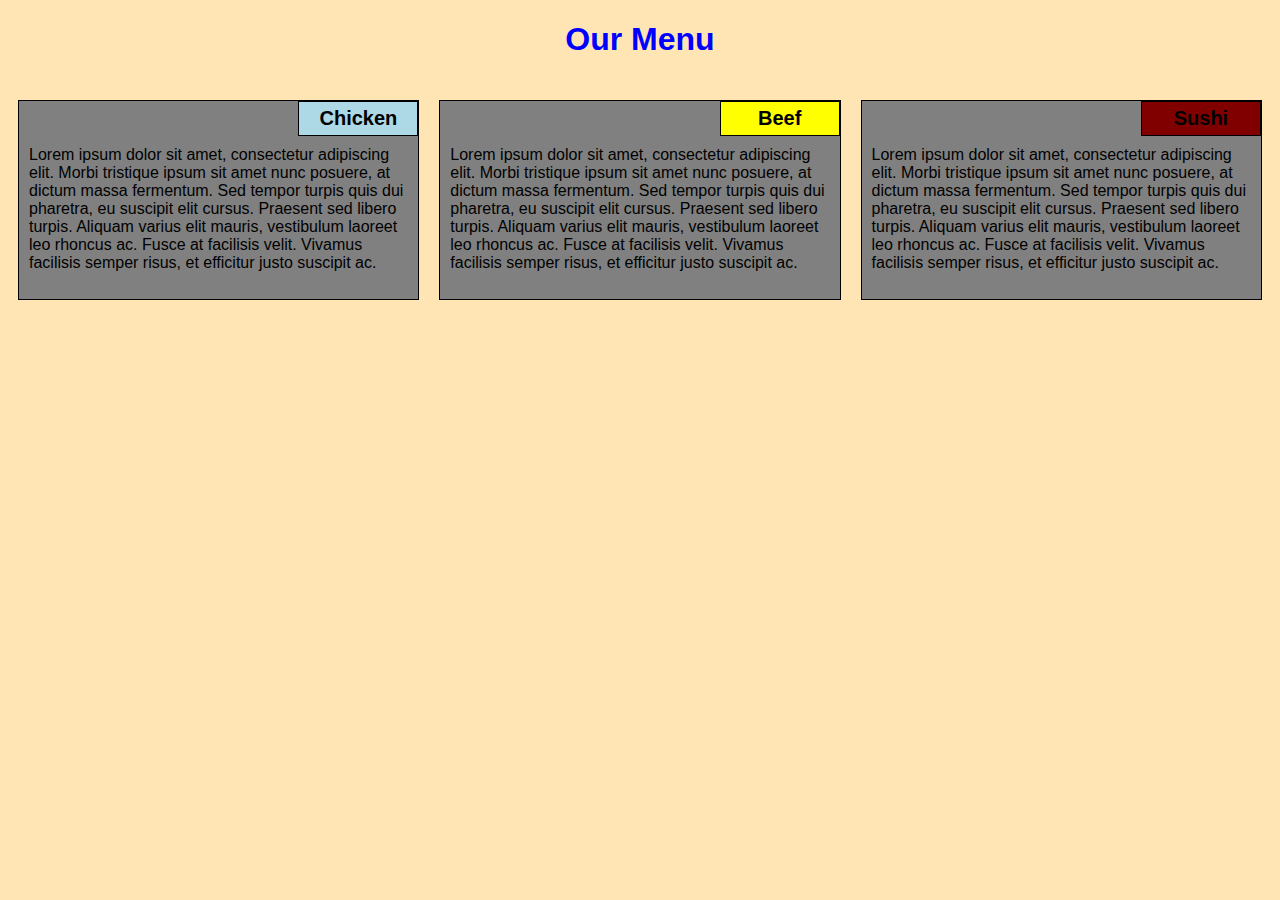
<file: module2-solution/index.html>
<!DOCTYPE html>
<html>
<head>
	<meta charset="utf-8">
	<meta name="viewport" content="width=device-width,initial-scale=1">
	<title>Assignment-2 solution</title>
	<link rel="stylesheet" href="stylesheet.css">
	
</head>
<body>
	<h1>Our Menu</h1>
	<div class="row">
	<div class="container col-lg-4 col-md-6 col-sm-12">
		<section>
		<div id="chicken">
			Chicken
		</div>
		<p>
			Lorem ipsum dolor sit amet, consectetur adipiscing elit. Morbi tristique ipsum sit amet nunc posuere, at dictum massa fermentum. Sed tempor turpis quis dui pharetra, eu suscipit elit cursus. Praesent sed libero turpis. Aliquam varius elit mauris, vestibulum laoreet leo rhoncus ac. Fusce at facilisis velit. Vivamus facilisis semper risus, et efficitur justo suscipit ac. 
		</p>
		</section>
	</div>
	<div class="container col-lg-4 col-md-6 col-sm-12">
		<section>
		<div id="beef">
			Beef
		</div>
		<p>
			Lorem ipsum dolor sit amet, consectetur adipiscing elit. Morbi tristique ipsum sit amet nunc posuere, at dictum massa fermentum. Sed tempor turpis quis dui pharetra, eu suscipit elit cursus. Praesent sed libero turpis. Aliquam varius elit mauris, vestibulum laoreet leo rhoncus ac. Fusce at facilisis velit. Vivamus facilisis semper risus, et efficitur justo suscipit ac. 
		</p>
		</section>
	</div>
	<div class="container col-lg-4 col-md-12 col-sm-12">
		<section>
		<div id="sushi">
			Sushi
		</div>
		<p>
			Lorem ipsum dolor sit amet, consectetur adipiscing elit. Morbi tristique ipsum sit amet nunc posuere, at dictum massa fermentum. Sed tempor turpis quis dui pharetra, eu suscipit elit cursus. Praesent sed libero turpis. Aliquam varius elit mauris, vestibulum laoreet leo rhoncus ac. Fusce at facilisis velit. Vivamus facilisis semper risus, et efficitur justo suscipit ac. 
		</p>
		</section>
	</div>
	</div>
</body>
</html>
</file>
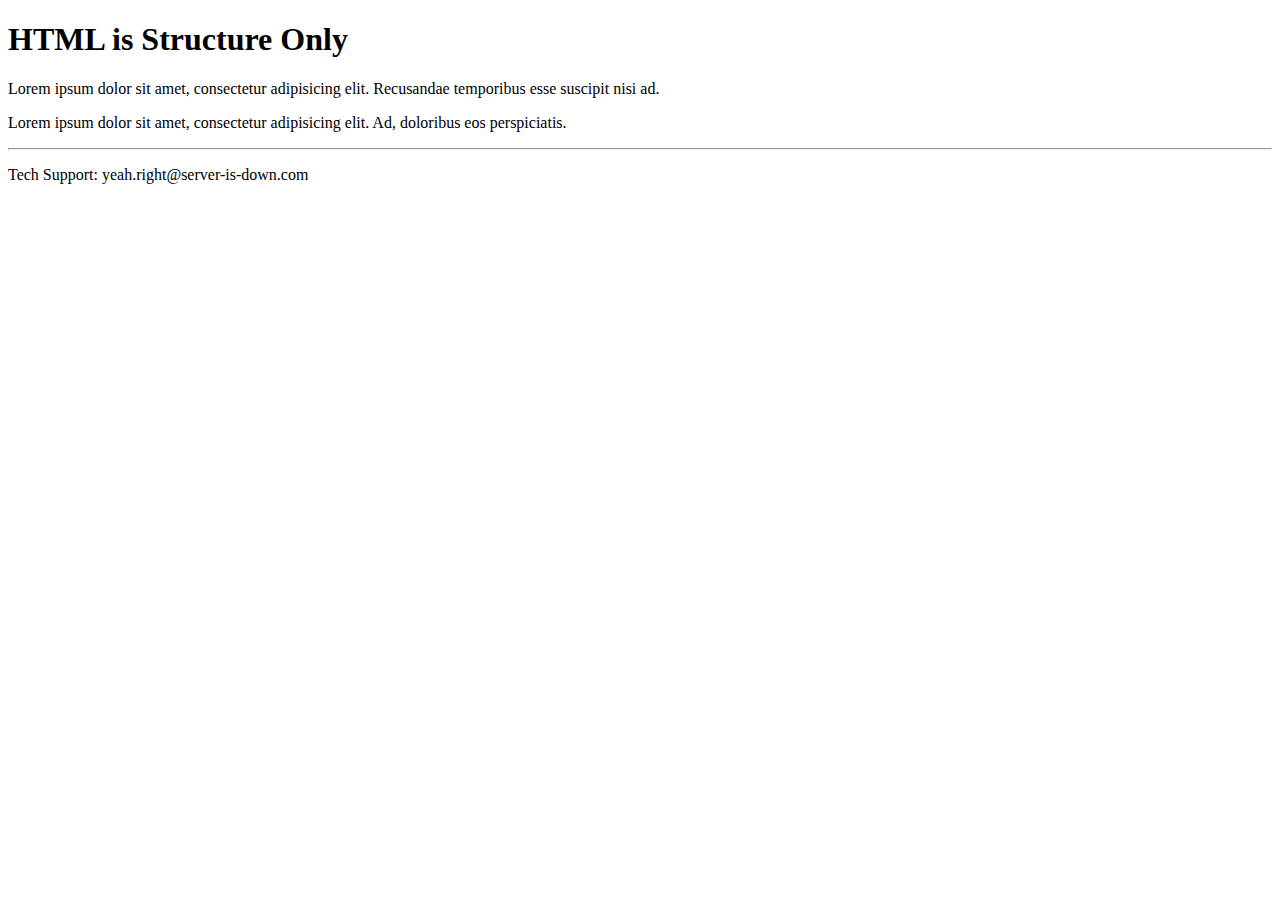
<file: site/index.html>
<!doctype html>
<html>
  <head>
    <title>HTML is Structure Only (Before)</title>
  </head>
  <body>
    <h1>HTML is Structure Only</h1>
    <p>Lorem ipsum dolor sit amet, consectetur adipisicing elit. Recusandae temporibus esse suscipit nisi ad.</p>
    <p>Lorem ipsum dolor sit amet, consectetur adipisicing elit. Ad, doloribus eos perspiciatis.</p>
    <footer>
      <hr>
      <p>Tech Support: yeah.right@server-is-down.com</p>
    </footer>
  </body>
</html>
</file>
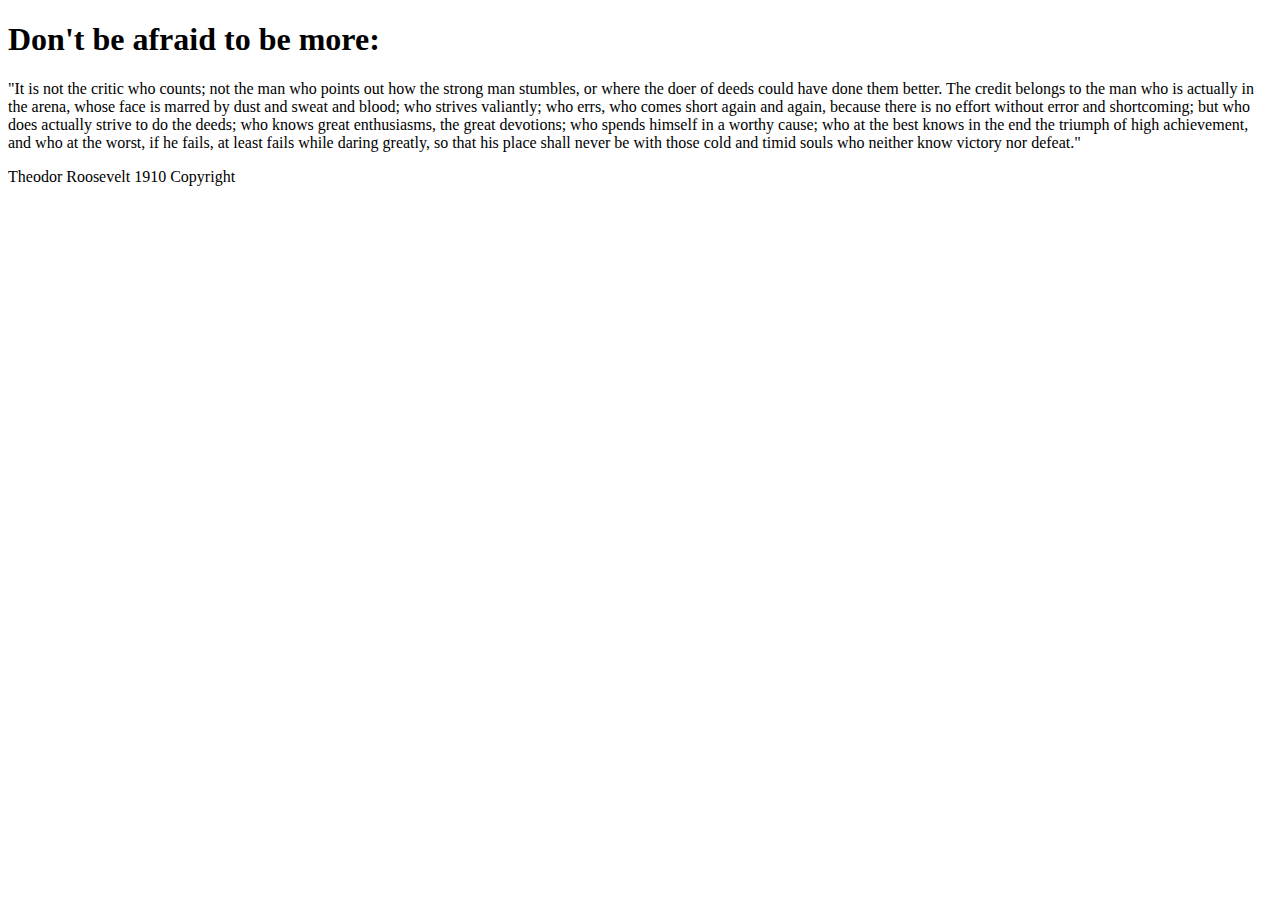
<file: site/htmlentities.html>
<!DOCTYPE html>
<html>
<head>
  <meta charset="utf-8">
  <title>HTML Entities</title>
</head>
<body>
<h1>Don't be afraid to be <then a 100% success & >more:</h1>
<p>
  "It is not the critic who counts; not the man who points out how the strong man stumbles,
  or where the doer of deeds could have done them better. The credit belongs to the man who is actually 
  in the arena, whose face is marred by dust and sweat and blood; who strives valiantly; who errs, who 
  comes short again and again, because there is no effort without error and shortcoming; but who does 
  actually strive to do the deeds; who knows great enthusiasms, the great devotions; who spends himself
  in a worthy cause; who at the best knows in the end the triumph of high achievement, and who at the 
  worst, if he fails, at least fails while daring greatly, so that his place shall never be with those
  cold and timid souls who neither know victory nor defeat."
</p>
<p>Theodor Roosevelt 1910 Copyright</p>
</body>
</html>
</file>
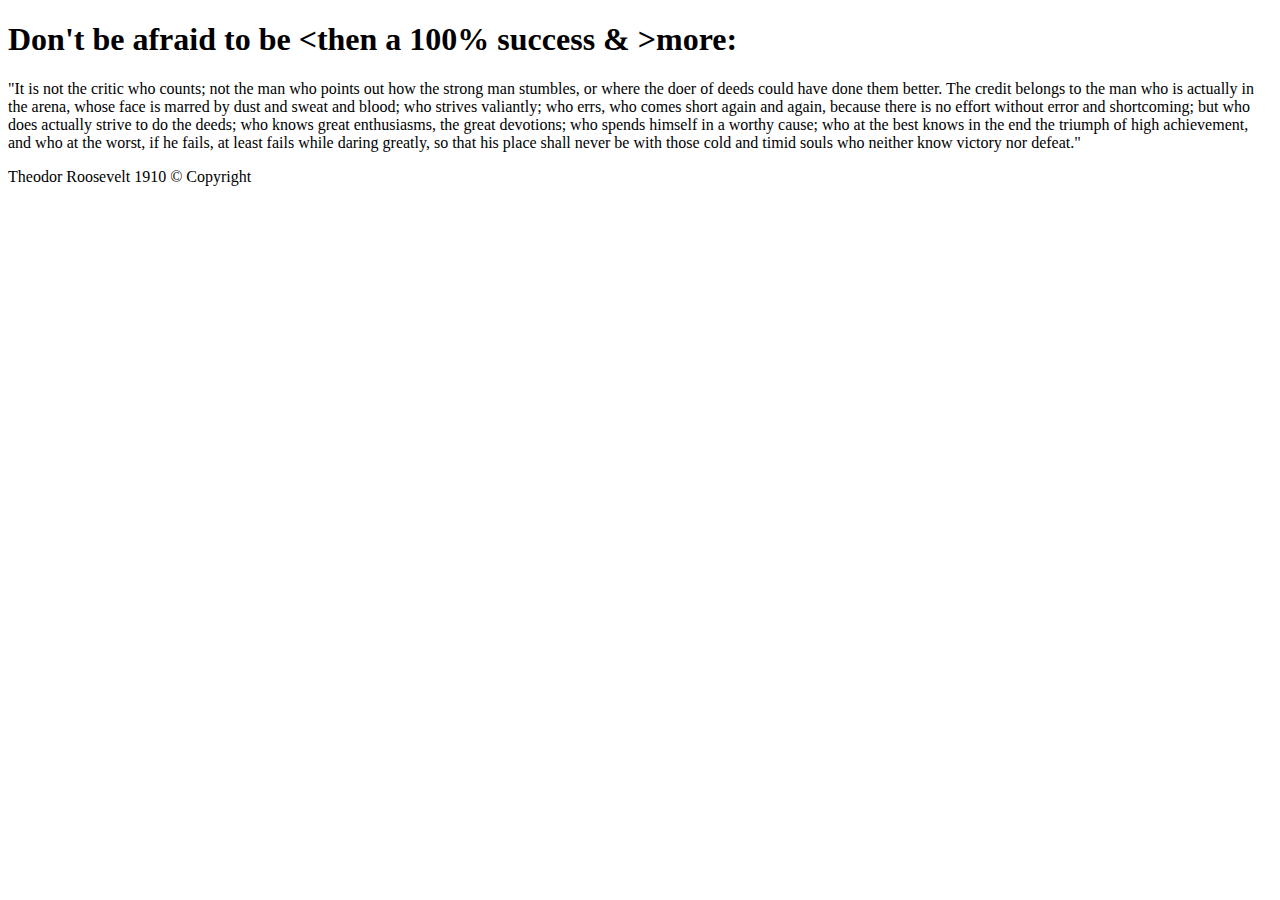
<file: site/htmlentitiesafter.html>
<!DOCTYPE html>
<html>
<head>
  <meta charset="utf-8">
  <title>HTML Entities</title>
</head>
<body>
<h1>Don't be afraid to be &lt;then a 100% success &amp; &gt;more:</h1>
<p>
  &quot;It is not the critic who counts; not the man who points out how the strong man stumbles, or where the doer of deeds could have done them better. The credit belongs to the man who is actually in the arena, whose face is marred by dust and sweat and blood; who strives valiantly; who errs, who comes short again and again, because there is no effort without error and shortcoming; but who does actually strive to do the deeds; who knows great enthusiasms, the great devotions; who spends himself in a worthy cause; who at the best knows in the end the triumph of high achievement, and who at the worst, if he fails, at least fails while daring greatly, so that his place shall never be with those cold and timid souls who neither know victory&nbsp;nor&nbsp;defeat.&quot;
</p>
<p>Theodor Roosevelt 1910 &copy; Copyright</p>
</body>
</html>
</file>
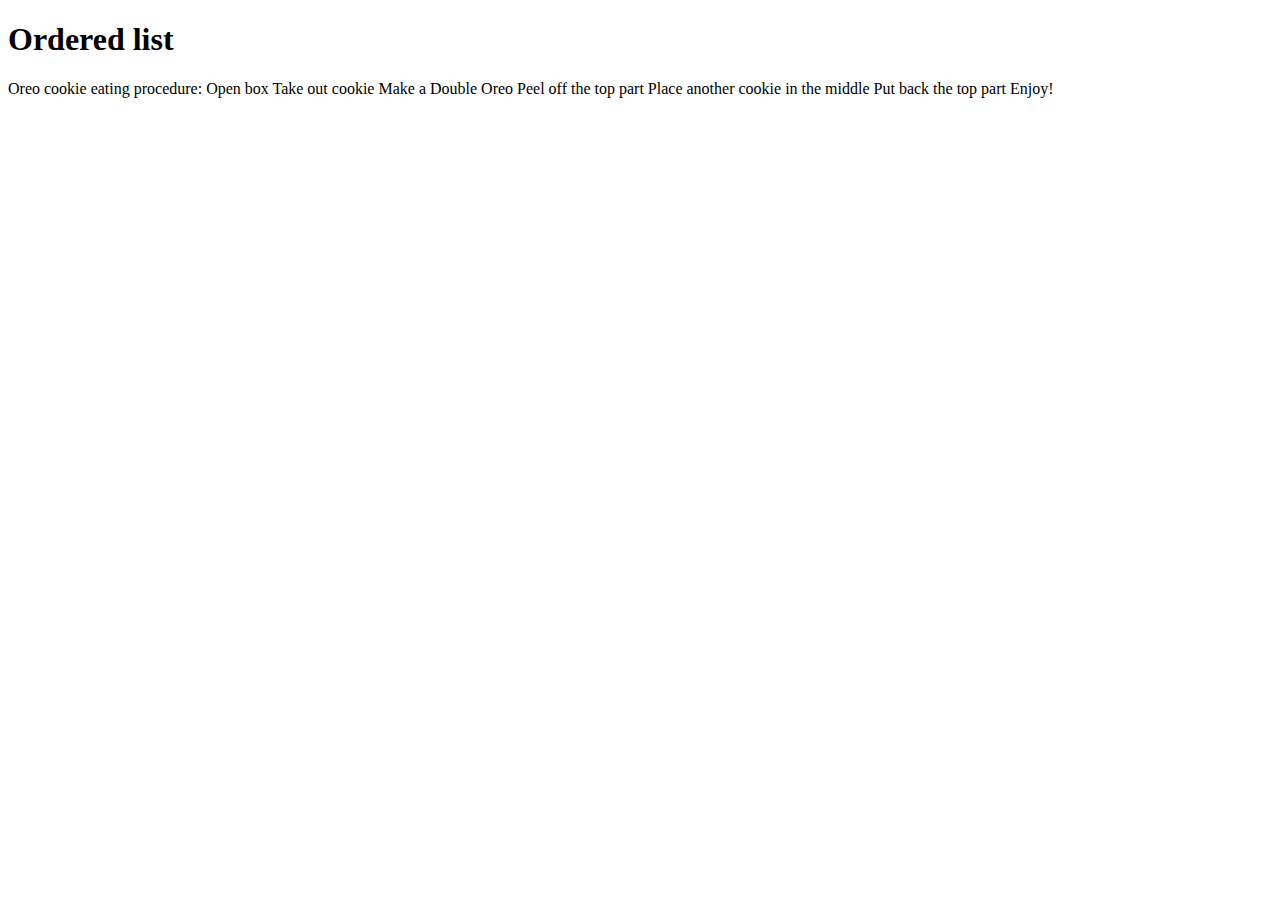
<file: site/orderlists.html>
<!DOCTYPE html>
<html>
<head>
  <meta charset="utf-8">
  <title>Ordered Lists</title>
</head>
<body>
  <h1>Ordered list</h1>
  <div>
    Oreo cookie eating procedure:
      Open box
      Take out cookie
      Make a Double Oreo
          Peel off the top part
          Place another cookie in the middle
          Put back the top part
      Enjoy!
  </div>
</body>
</html>
</file>
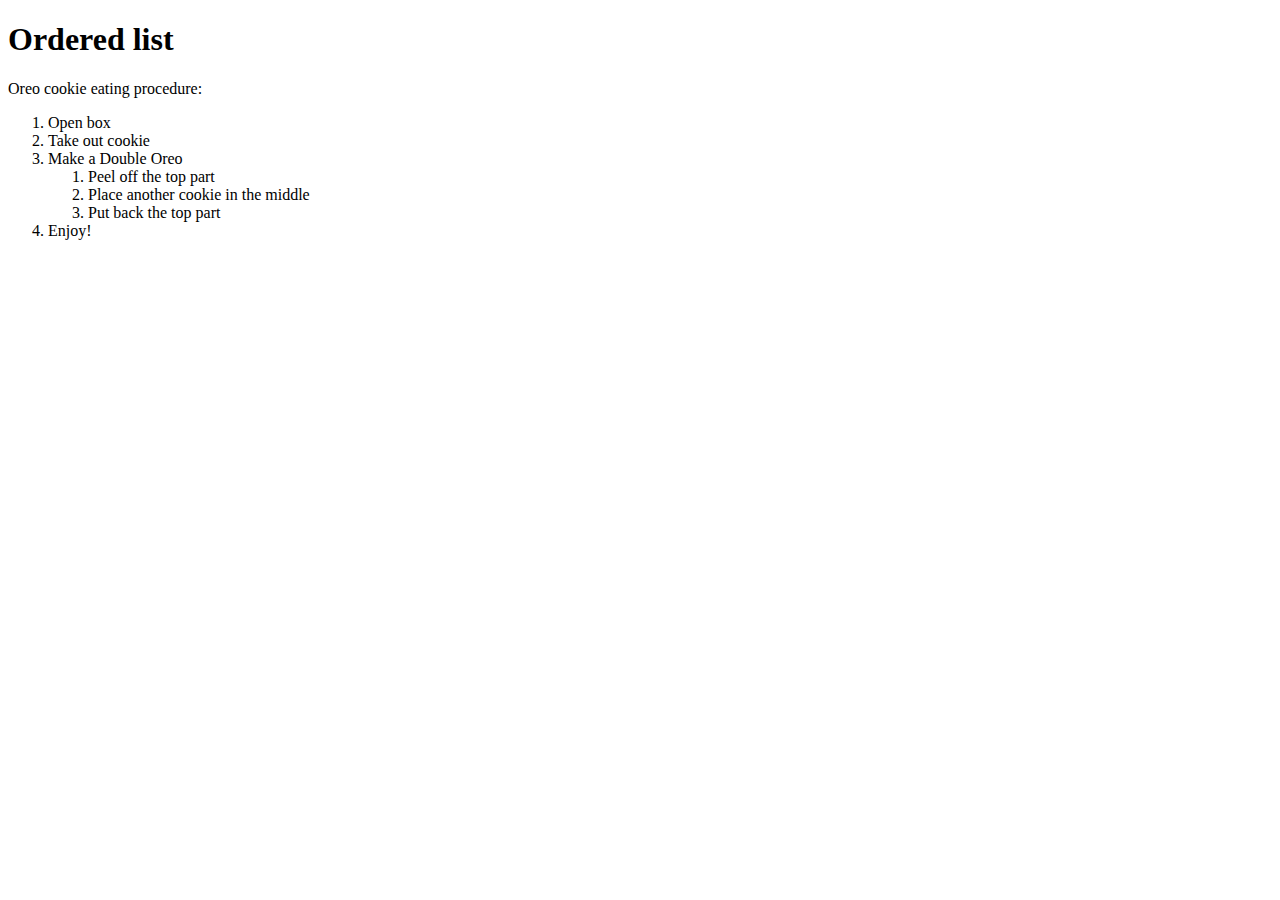
<file: site/orderlistsafter.html>
<!DOCTYPE html>
<html>
<head>
  <meta charset="utf-8">
  <title>Ordered Lists</title>
</head>
<body>
  <h1>Ordered list</h1>
  <div>
    Oreo cookie eating procedure:
    <ol>
      <li>Open box</li>
      <li>Take out cookie</li>
      <li>Make a Double Oreo
        <ol>
          <li>Peel off the top part</li>
          <li>Place another cookie in the middle</li>
          <li>Put back the top part</li>
        </ol>
      </li>
      <li>Enjoy!</li>
    </ol>
  </div>
</body>
</html>
</file>
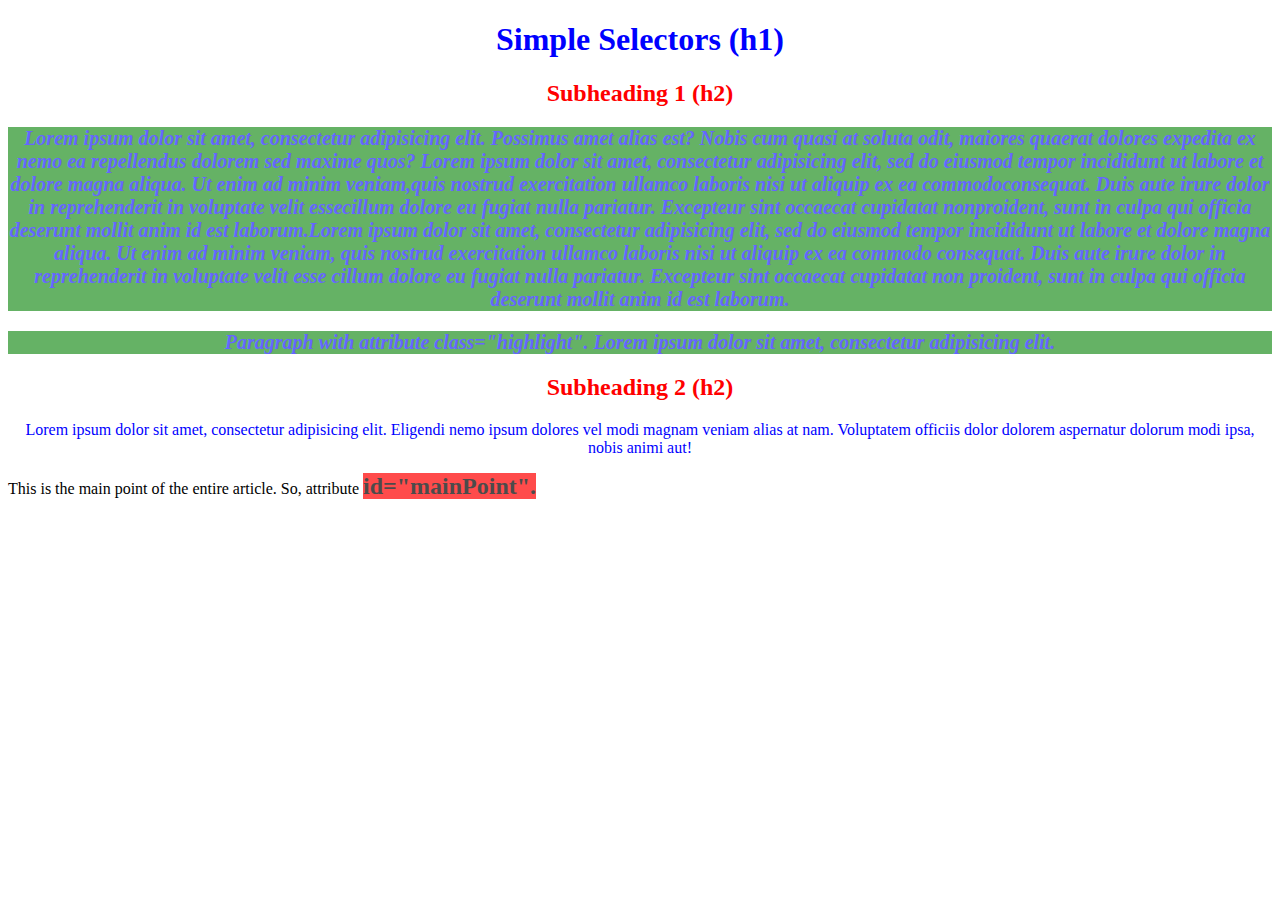
<file: site/selectorsafter.html>
<!DOCTYPE html>
<html>
<head>
<meta charset="utf-8">
<title>Simple Selectors</title>
<style>

/* all h2 elements */
h2 {
  color: red;
  text-align: center;
}


/* all with class="highlight" */
.highlight {
  font-size: 20px;
  font-weight: bold;
  font-style: italic;
  background-color: green;
  opacity: .6;
}

/* element with id="mainPoint" */
#mainPoint {
  font-size: 24px;
  font-weight: bold;
  background-color: red;
  opacity: .7;
}

/* all p AND h1 elements */
p, h1 {
  color: blue;
  text-align: center;
}

</style>
</head>
<body>

<h1>Simple Selectors (h1)</h1>
<h2>Subheading 1 (h2)</h2>
<p class="highlight">Lorem ipsum dolor sit amet, consectetur adipisicing elit. Possimus amet alias est? Nobis cum quasi at soluta odit, maiores quaerat dolores expedita ex nemo ea repellendus dolorem sed maxime quos?
Lorem ipsum dolor sit amet, consectetur adipisicing elit, sed do eiusmod tempor incididunt ut labore et dolore magna aliqua. Ut enim ad minim veniam,quis nostrud exercitation ullamco laboris nisi ut aliquip ex ea commodoconsequat. Duis aute irure dolor in reprehenderit in voluptate velit essecillum dolore eu fugiat nulla pariatur. Excepteur sint occaecat cupidatat nonproident, sunt in culpa qui officia deserunt mollit anim id est laborum.Lorem ipsum dolor sit amet, consectetur adipisicing elit, sed do eiusmod
tempor incididunt ut labore et dolore magna aliqua. Ut enim ad minim veniam,
quis nostrud exercitation ullamco laboris nisi ut aliquip ex ea commodo
consequat. Duis aute irure dolor in reprehenderit in voluptate velit esse
cillum dolore eu fugiat nulla pariatur. Excepteur sint occaecat cupidatat non
proident, sunt in culpa qui officia deserunt mollit anim id est laborum.</p>
<p class="highlight">Paragraph with attribute class="highlight". Lorem ipsum dolor sit amet, consectetur adipisicing elit.</p>
<h2>Subheading 2 (h2)</h2>
<p>Lorem ipsum dolor sit amet, consectetur adipisicing elit. Eligendi nemo ipsum dolores vel modi magnam veniam alias at nam. Voluptatem officiis dolor dolorem aspernatur dolorum modi ipsa, nobis animi aut!</p>
<div>This is the main point of the entire article. So, attribute 
<span id="mainPoint">id="mainPoint".</span> </div>

</body>
</html>
</file>
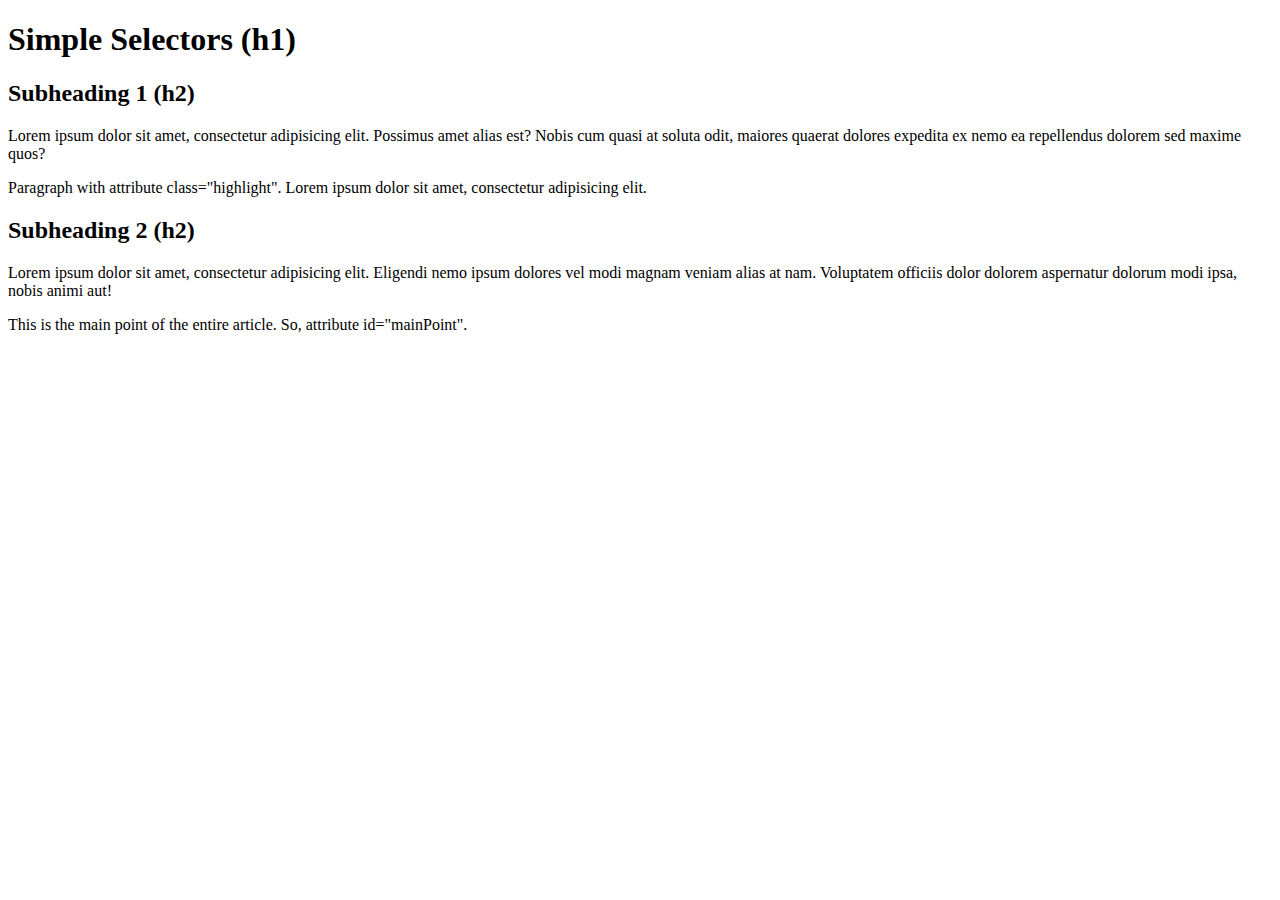
<file: site/selectorsbefore.html>
<!DOCTYPE html>
<html>
<head>
<meta charset="utf-8">
<title>Simple Selectors</title>
<style>

/* all h2 elements */
xxx {
  color: red;
  text-align: center;
}


/* all with class="highlight" */
xxx {
  font-size: 20px;
  font-weight: bold;
  font-style: italic;
  background-color: green;
  opacity: .6;
}

/* element with id="mainPoint" */
xxx {
  font-size: 24px;
  font-weight: bold;
  background-color: red;
  opacity: .7;
}

/* all p AND h1 elements */
xxx {
  color: blue;
  text-align: center;
}

</style>
</head>
<body>

<h1>Simple Selectors (h1)</h1>
<h2>Subheading 1 (h2)</h2>
<p class="highlight">Lorem ipsum dolor sit amet, consectetur adipisicing elit. Possimus amet alias est? Nobis cum quasi at soluta odit, maiores quaerat dolores expedita ex nemo ea repellendus dolorem sed maxime quos?</p>
<p class="highlight">Paragraph with attribute class="highlight". Lorem ipsum dolor sit amet, consectetur adipisicing elit.</p>
<h2>Subheading 2 (h2)</h2>
<p>Lorem ipsum dolor sit amet, consectetur adipisicing elit. Eligendi nemo ipsum dolores vel modi magnam veniam alias at nam. Voluptatem officiis dolor dolorem aspernatur dolorum modi ipsa, nobis animi aut!</p>
<div>This is the main point of the entire article. So, attribute 
<span id="mainPoint">id="mainPoint".</span> </div>

</body>
</html>
</file>
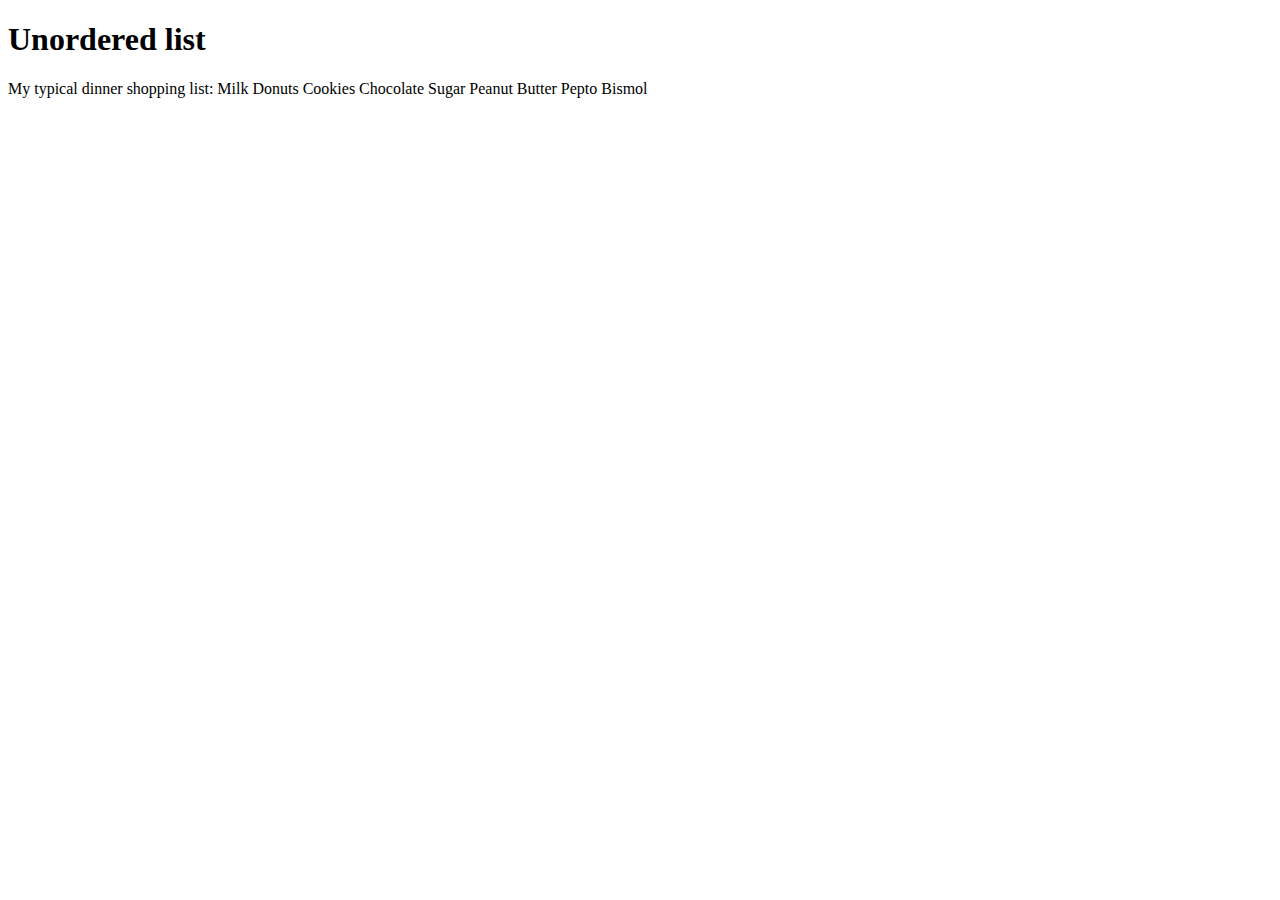
<file: site/unorderedliists.html>
<!DOCTYPE html>
<html>
<head>
  <meta charset="utf-8">
  <title>Unordered Lists</title>
</head>
<body>
  <h1>Unordered list</h1>
  <div>
  
    My typical dinner shopping list:
    
    Milk
      Donuts
      Cookies
          Chocolate
          Sugar
          Peanut Butter
      Pepto Bismol
      
      
  </div>
</body>
</html>
</file>
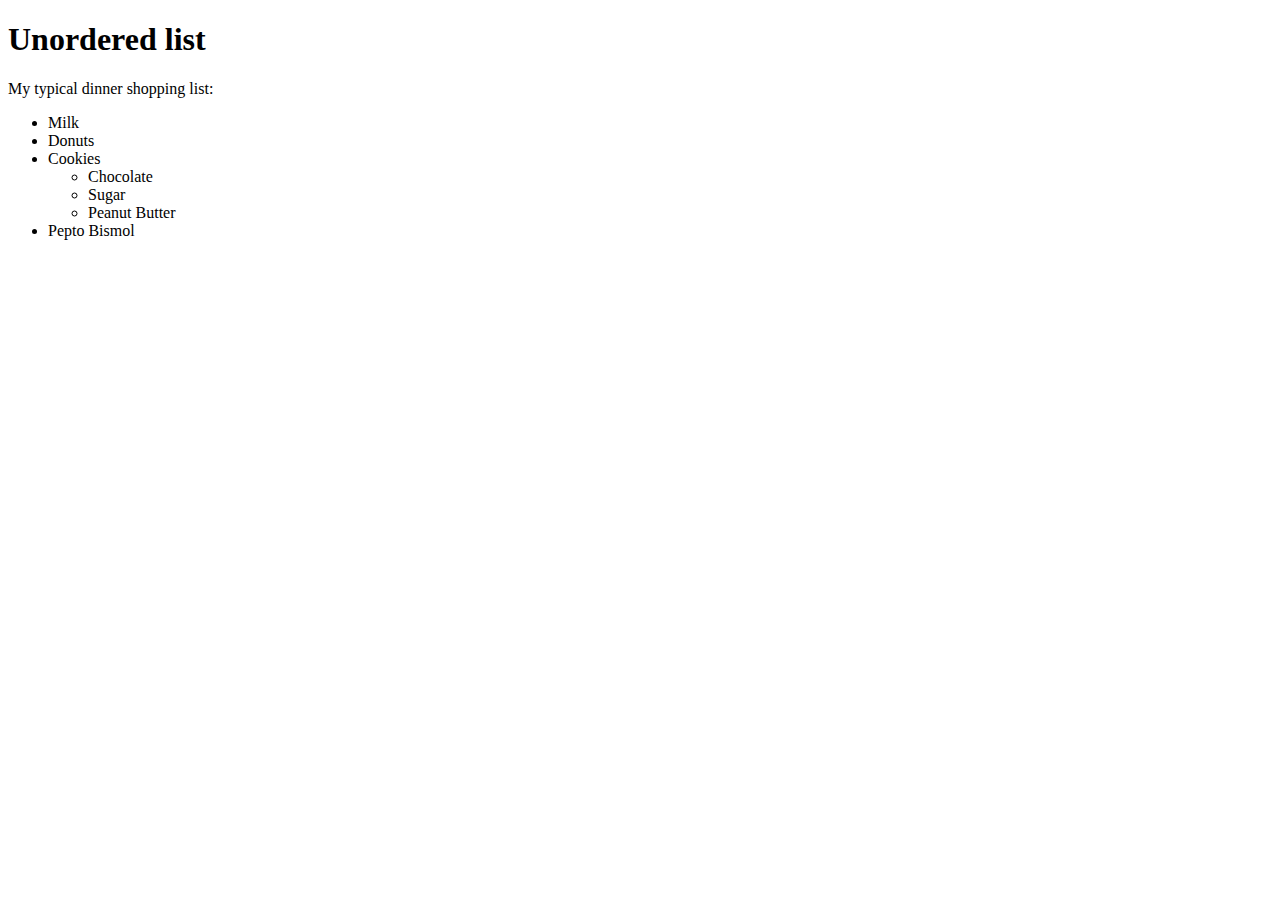
<file: site/unorderedlistsafter.html>
<!DOCTYPE html>
<html>
<head>
  <meta charset="utf-8">
  <title>Unordered Lists</title>
</head>
<body>
  <h1>Unordered list</h1>
  <div>
    
    My typical dinner shopping list:
    <ul>
      <li>Milk</li>
      <li>Donuts</li>
      <li>Cookies
        <ul>
          <li>Chocolate</li>
          <li>Sugar</li>
          <li>Peanut Butter</li>
        </ul>
      </li>
      <li>Pepto Bismol</li>
    </ul>


  </div>
</body>
</html>
</file>
<file: module2-solution/stylesheet.css>
*{
	box-sizing: border-box;
	font-family: Arial,Helvetica,sans-serif;
}
h1{
	color:blue;
	text-align: center;
}
body{
	background-color: #ffe5b4;
}
p{
	padding: 10px;
	margin: 0;
}
.container{
	border:none;
	margin-left: auto;
	margin-right: auto;
	margin-top: 10px;
	margin-bottom: 10px;
	padding: 10px;
}
section{
	border:1px solid black;
	background-color: gray;
	width:100%;
	height: 200px;
	position: relative;
	overflow: auto;
}
#chicken{
	border: 1px solid black;
	text-align: center;
	width: 30%;
	margin-left: 70%;
	font-family: Georgia,sans-serif;
	font-weight: bold;
	font-size: 125%;
	margin-bottom: 0;
	margin-top: 0;
	padding: 5px;
	background-color: #add8e6;
}
#beef{
	border: 1px solid black;
	text-align: center;
	width: 30%;
	margin-left: 70%;
	font-family: Georgia,sans-serif;
	font-weight: bold;
	font-size: 125%;
	margin-bottom: 0;
	margin-top: 0;
	padding: 5px;
	background-color: #ffff00;
}
#sushi{
	border: 1px solid black;
	text-align: center;
	width: 30%;
	margin-left: 70%;
	font-family: Georgia,sans-serif;
	font-weight: bold;
	font-size: 125%;
	margin-bottom: 0;
	margin-top: 0;
	padding: 5px;
	background-color: #800000;
}
.row{
	width:100%;
} 
@media (min-width: 992px) {
  .col-lg-1, .col-lg-2, .col-lg-3, .col-lg-4, .col-lg-5, .col-lg-6, .col-lg-7, .col-lg-8, .col-lg-9, .col-lg-10, .col-lg-11, .col-lg-12 {
    float: left;
  }

  .col-lg-1 {
    width: 8.33%;
  }
  .col-lg-2 {
    width: 16.66%;
  }
  .col-lg-3 {
    width: 25%;
  }
  .col-lg-4 {
    width: 33.33%;
  }
  .col-lg-5 {
    width: 41.66%;
  }
  .col-lg-6 {
    width: 50%;
  }
  .col-lg-7 {
    width: 58.33%;
  }
  .col-lg-8 {
    width: 66.66%;
  }
  .col-lg-9 {
    width: 74.99%;
  }
  .col-lg-10 {
    width: 83.33%;
  }
  .col-lg-11 {
    width: 91.66%;
  }
  .col-lg-12 {
    width: 100%;
  }

}

/* Tablet view */

@media (min-width: 768px) and (max-width: 991px) {
  .col-md-1, .col-md-2, .col-md-3, .col-md-4, .col-md-5, .col-md-6, .col-md-7, .col-md-8, .col-md-9, .col-md-10, .col-md-11, .col-md-12 {
    float: left;
  }

  .col-md-1 {
    width: 8.33%;
  }
  .col-md-2 {
    width: 16.66%;
  }
  .col-md-3 {
    width: 25%;
  }
  .col-md-4 {
    width: 33.33%;
  }
  .col-md-5 {
    width: 41.66%;
  }
  .col-md-6 {
    width: 50%;
  }
  .col-md-7 {
    width: 58.33%;
  }
  .col-md-8 {
    width: 66.66%;
  }
  .col-md-9 {
    width: 74.99%;
  }
  .col-md-10 {
    width: 83.33%;
  }
  .col-md-11 {
    width: 91.66%;
  }
  .col-md-12 {
    width: 100%;
  }
}

/* Mobile view */

@media (max-width: 767px) {
  .col-sm-1, .col-sm-2, .col-sm-3, .col-sm-4, .col-sm-5, .col-sm-6, .col-sm-7, .col-sm-8, .col-sm-9, .col-sm-10, .col-sm-11, .col-sm-12 {
 	float: left;
  }

  .col-sm-1 {
    width: 8.33%;
  }
  .col-sm-2 {
    width: 16.66%;
  }
  .col-sm-3 {
    width: 25%;
  }
  .col-sm-4 {
    width: 33.33%;
  }
  .col-sm-5 {
    width: 41.66%;
  }
  .col-sm-6 {
    width: 50%;
  }
  .col-sm-7 {
    width: 58.33%;
  }
  .col-sm-8 {
    width: 66.66%;
  }
  .col-sm-9 {
    width: 74.99%;
  }
  .col-sm-10 {
    width: 83.33%;
  }
  .col-sm-11 {
    width: 91.66%;
  }
  .col-sm-12 {
    width: 100%;
  }
}
</file>
